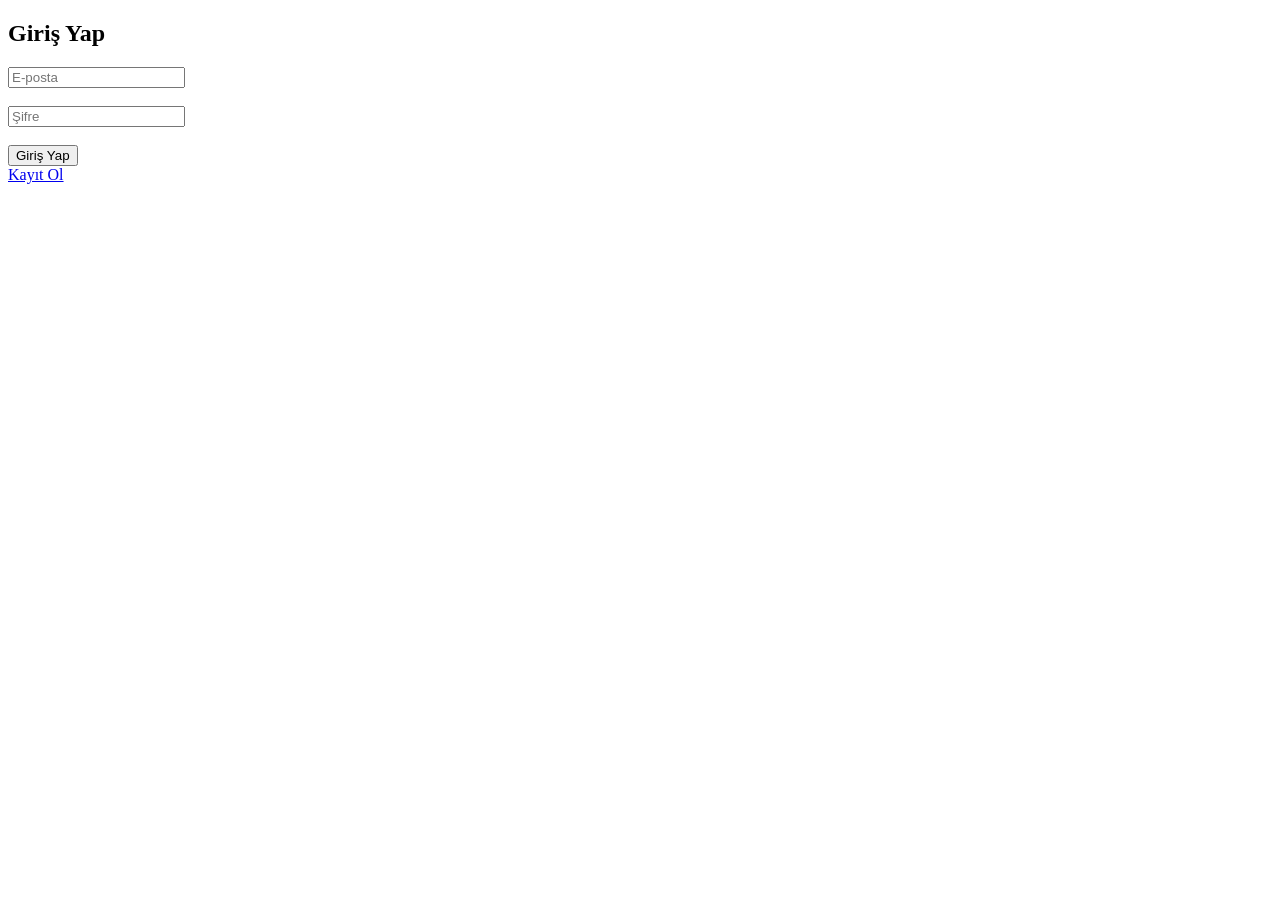
<file: templates/login.html>
<!DOCTYPE html>
<html lang="tr">
<head>
    <meta charset="UTF-8">
    <title>Giriş Yap</title>
</head>
<body>

<h2>Giriş Yap</h2>

<form method="POST">
    <input type="email" name="email" placeholder="E-posta" required>
    <br><br>

    <input type="password" name="password" placeholder="Şifre" required>
    <br><br>

    <button type="submit">Giriş Yap</button>
</form>

<a href="/register">Kayıt Ol</a>

</body>
</html>
</file>
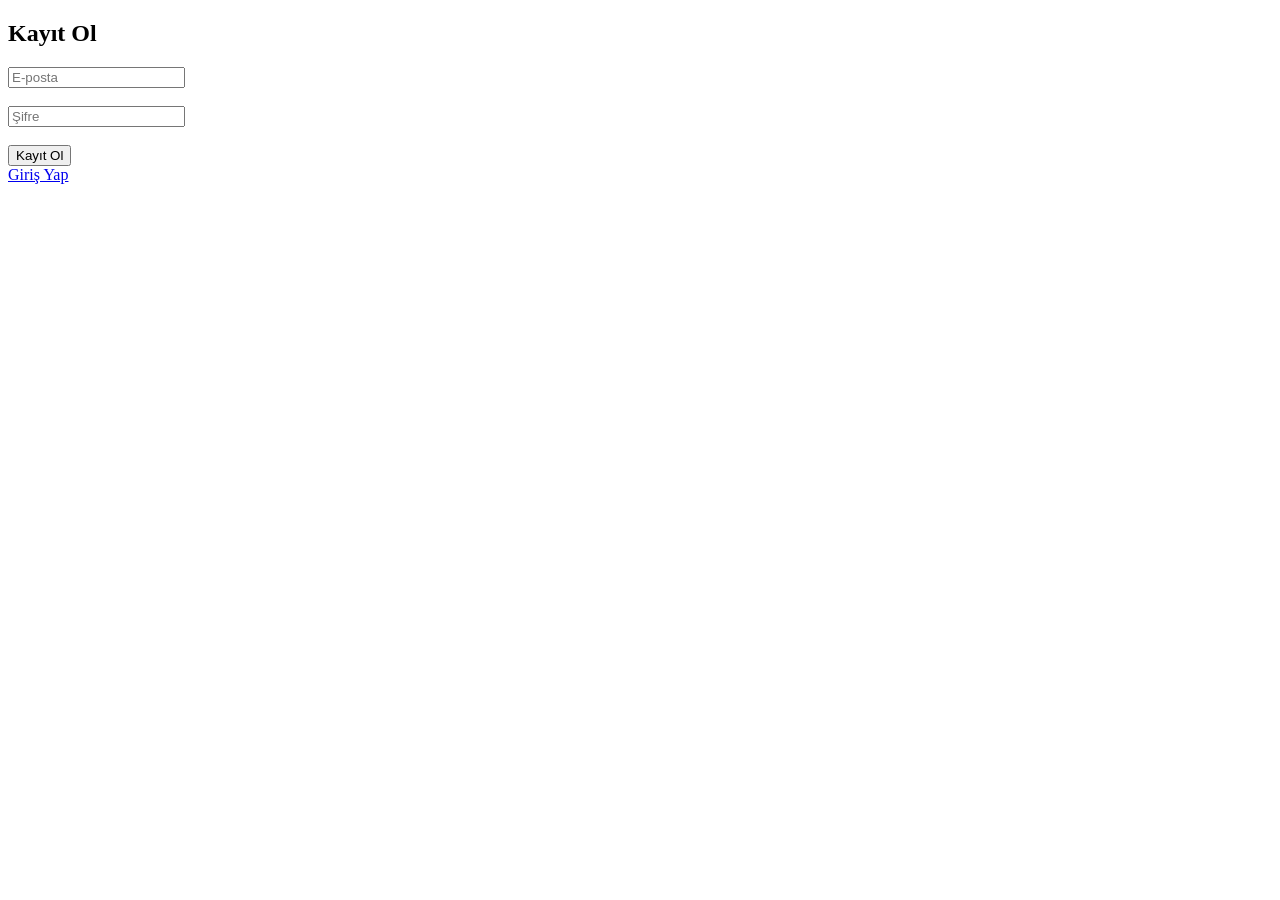
<file: templates/register.html>
<!DOCTYPE html>
<html lang="tr">
<head>
    <meta charset="UTF-8">
    <title>Kayıt Ol</title>
</head>
<body>

<h2>Kayıt Ol</h2>

<form method="POST">
    <input type="email" name="email" placeholder="E-posta" required>
    <br><br>

    <input type="password" name="password" placeholder="Şifre" required>
    <br><br>

    <button type="submit">Kayıt Ol</button>
</form>

<a href="/login">Giriş Yap</a>

</body>
</html>
</file>
